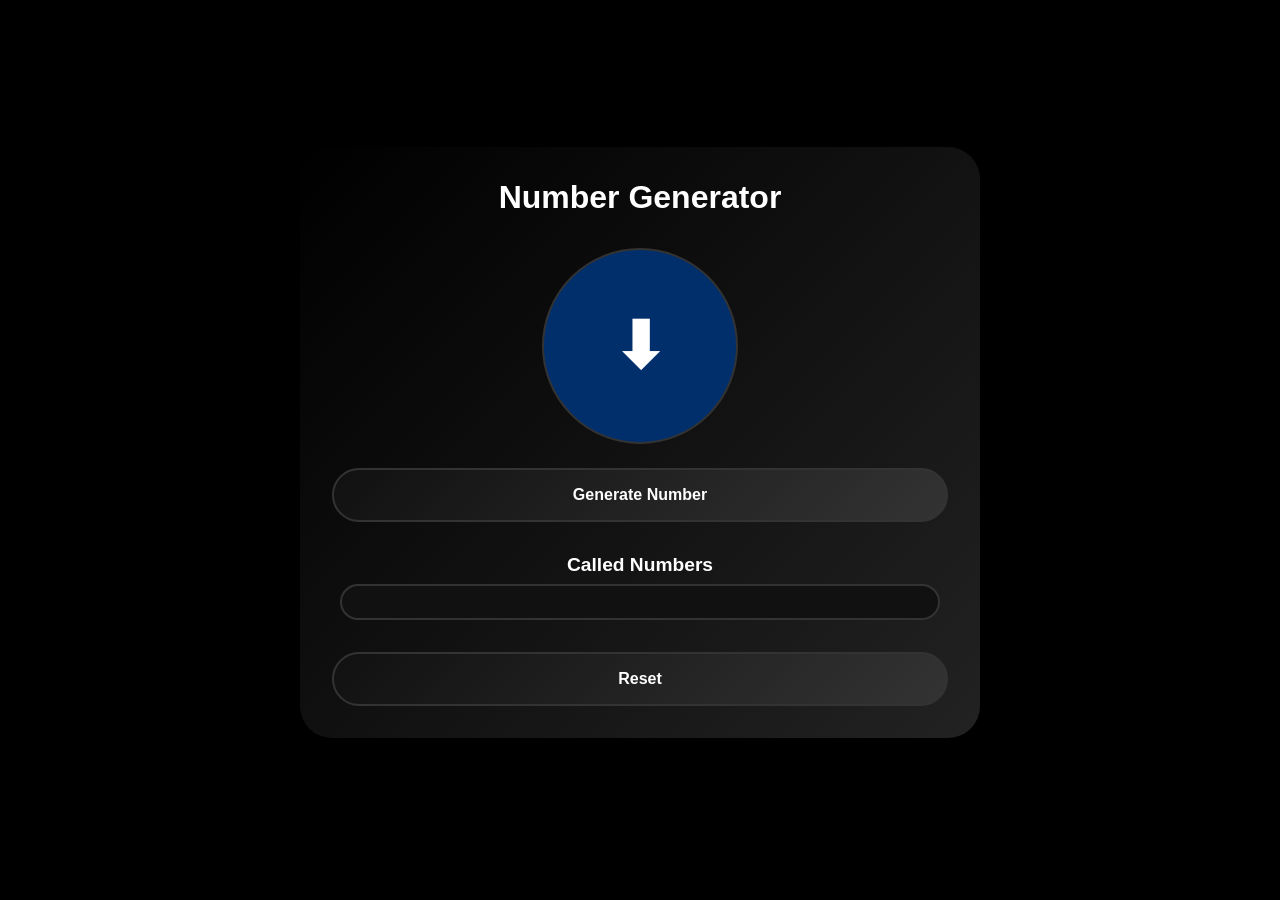
<file: host/index.html>
<!doctype html>
<html lang="en">
	<head>
		<meta charset="UTF-8" />
		<meta name="viewport" content="width=device-width, initial-scale=1.0" />
		<title>Bingo | Nikoboi</title>
		<link rel="icon" type="image/svg" href="https://assets.nikoboi.dev/nikoboi/n/squircle/gradient/ribbon.svg" />
		<link rel="stylesheet" href="style.css" />
		<script defer src="script.js"></script>
	</head>

	<body>
		<div class="container">
			<h1 class="header">Number Generator</h1>

			<div class="generator-container">
				<div class="number">⬇</div>
				<button id="generateBtn" class="link-button">Generate Number</button>
			</div>

			<div class="history-container">
				<h2>Called Numbers</h2>
				<div class="history"></div>
			</div>

			<button id="resetBtn" class="link-button">Reset</button>
		</div>
	</body>
</html>
</file>
<file: host/style.css>
:root {
	--scale: 1;
	--font-size: 16px;
	--button-size: 256px;
	--buttons-per-row: 1;
	--gap: 8px;
	--border-radius: 32px;
	--padding: 16px;
	--mobile-padding: 8px;
	--margin: 8px;
	--img-size: 32px;

	--primary-color: #002f6c;
	--text-color: #ffffff;
	--link-color: #8097b6;
	--body-bg-color: #000000;
	--container-bg-color: #111111;
	--box-bg-color: #222222;
	--border: 2px solid #333333;
	--mobile-border: 1px solid #333333;

	--icon-filter: invert(1) brightness(2);
}

body {
	background-color: var(--body-bg-color);
	color: var(--text-color);
	font-family: Arial, sans-serif;
	display: flex;
	flex-direction: column;
	justify-content: center;
	align-items: center;
	min-height: calc(100vh - var(--padding) * 2);
	padding: var(--padding);
	text-align: center;
	font-size: var(--font-size);
	box-sizing: border-box;
	margin: var(--margin);
}

.container {
	background: linear-gradient(135deg, #000000, #222222);
	padding: calc(var(--padding) * 2);
	border-radius: var(--border-radius);
	display: flex;
	flex-direction: column;
	align-items: center;
	gap: var(--gap);
	width: 100%;
	max-width: 50%;
}

h1.header {
	display: block;
	font-size: calc(var(--font-size) * 2);
	margin: var(--margin);
	margin-top: 0;
	font-weight: bold;
}

h2.header {
	display: block;
	font-size: calc(var(--font-size) * 1.5);
	margin: var(--margin);
	font-weight: bold;
}

.generator-container {
	display: flex;
	flex-direction: column;
	align-items: center;
	gap: calc(2 * (var(--gap)));
	width: 100%;
	margin: var(--margin);
}

.number {
	font-size: 64px;
	font-weight: bold;
	color: var(--text-color);
	background-color: var(--primary-color);
	width: 192px;
	height: 192px;
	display: flex;
	justify-content: center;
	align-items: center;
	border-radius: 50%;
	transition: transform 0.2s ease;
	margin: var(--margin);
	border: var(--border);
}

.number.show {
	transform: scale(1.05);
}

#generateBtn {
	display: inline-block;
	padding: var(--padding);
	background: linear-gradient(135deg, #111111, #333333);
	color: var(--text-color);
	font-weight: bold;
	width: 100%;
	font-size: var(--font-size-base);
	border-radius: var(--border-radius);
	border: var(--border);
	cursor: pointer;
	transition: transform 0.2s ease;
}

#generateBtn:hover {
	background: linear-gradient(135deg, #001836, #0046a2);
	transform: scale(1.05);
}

.history-container {
	width: 100%;
	margin: var(--margin);
	gap: var(--gap);
}

.history-container h2 {
	font-size: 1.2em;
	margin: 8px;
	color: var(--text-color);
}

.history {
	display: flex;
	flex-wrap: wrap;
	gap: var(--gap);
	overflow-y: auto;
	padding: var(--padding);
	background-color: var(--container-bg-color);
	border-radius: var(--border-radius);
	border: var(--border);
	margin: var(--margin);
}

.history span {
	display: flex;
	align-items: center;
	justify-content: center;
	background-color: var(--primary-color);
	padding: calc(var(--padding) / 2) var(--padding);
	border-radius: var(--border-radius);
	font-weight: bold;
	color: var(--text-color);
	border: var(--border);
}

#resetBtn {
	display: inline-block;
	width: 100%;
	padding: var(--padding);
	background: linear-gradient(135deg, #111111, #333333);
	border: var(--border);
	border-radius: var(--border-radius);
	color: var(--text-color);
	font-size: var(--font-size-base);
	font-weight: bold;
	cursor: pointer;
	margin: var(--margin);
	margin-bottom: 0;
	transition: transform 0.2s ease;
}

#resetBtn:hover {
	background: linear-gradient(135deg, #001836, #0046a2);
	transform: scale(1.05);
}

@media screen and (max-width: 480px) {
	.container {
		max-width: 400px;
		padding: calc(var(--padding) / 2);
		background: linear-gradient(90deg, #000000, #222222);
		border-radius: calc(var(--border-radius) * 0.5);
	}

	#generateBtn {
		border-radius: calc(var(--border-radius) / 2);
		border: var(--mobile-border);
		background: linear-gradient(90deg, #111111, #333333);
	}

	#generateBtn:hover {
		background: linear-gradient(90deg, #001836, #0046a2);
	}

	#resetBtn {
		border-radius: calc(var(--border-radius) / 2);
		border: var(--mobile-border);
		background: linear-gradient(90deg, #111111, #333333);
	}

	#resetBtn:hover {
		background: linear-gradient(90deg, #001836, #0046a2);
	}

	.number {
		width: 128px;
		height: 128px;
		font-size: 48px;
		border: var(--mobile-border);
	}

	.history {
		border-radius: calc(var(--border-radius) / 2);
		border: var(--mobile-border);
		padding: var(--mobile-padding);
	}

	.history span {
		padding: calc(var(--padding) / 4) calc(var(--padding) / 2);
		font-size: calc(var(--font-size) * 0.75);
		border: var(--mobile-border);
	}
}
</file>
